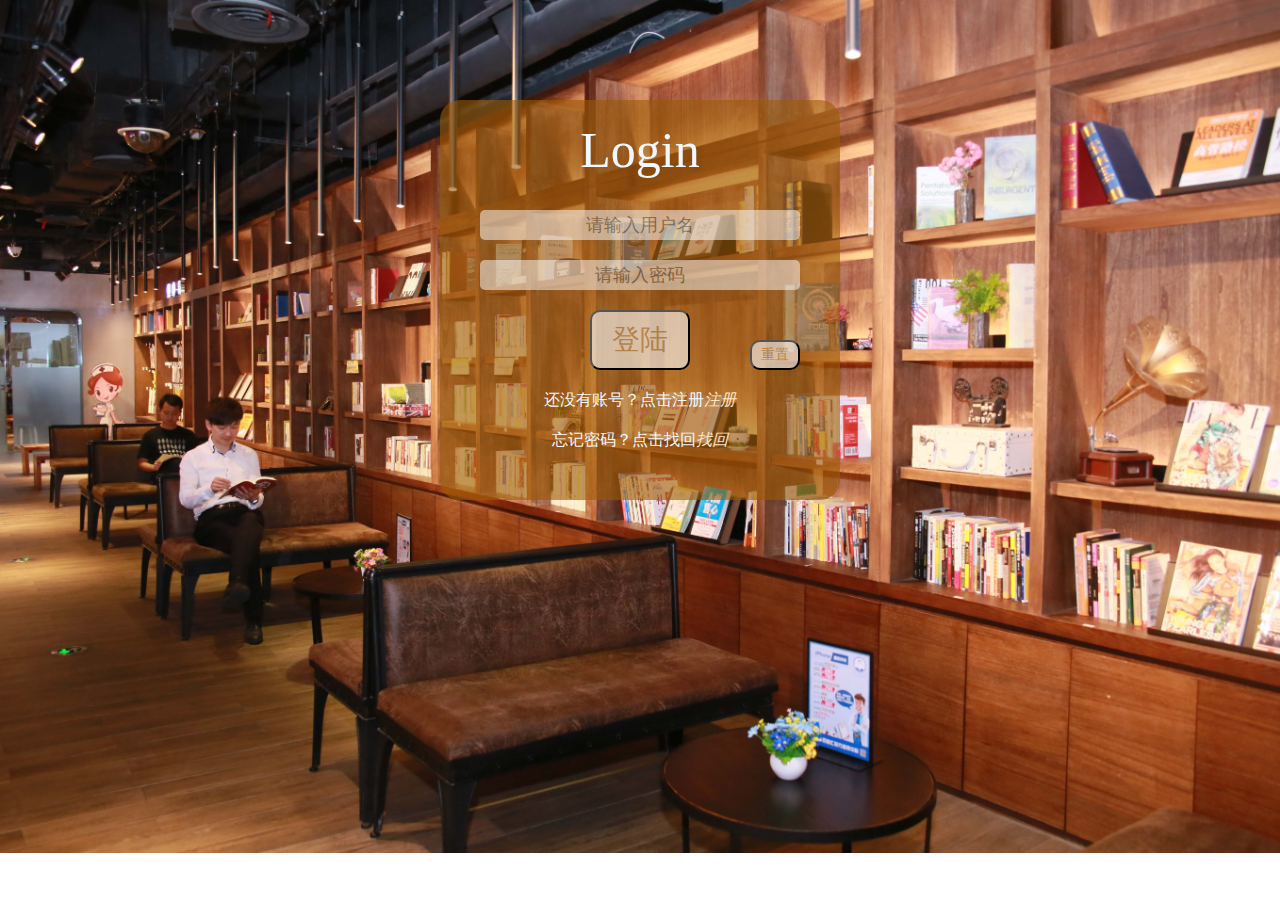
<file: index.html>
<!DOCTYPE html>
<html lang="en">

<head>
    <meta charset="UTF-8">
    <meta name="viewport" content="width=device-width, initial-scale=1.0">
    <meta http-equiv="X-UA-Compatible" content="ie=edge">
    <title>图书管理系统</title>
    <!-- <link rel="stylesheet" href="css/normalize.css"> -->
    <link rel="stylesheet" href="css/index.css">
    <link rel="stylesheet" href="css/main.css">
    <script src="js/md5.js"></script>
</head>

<body>
    <div class="main">
        <div class="title">Login</div>
        <div class="input">
            <form action="login_book.php" method="POST">
                <input type="text" class="inputText" name="uid" placeholder="请输入用户名" required="required">
                <input type="password" class="inputText" name="pwd" id="pwd" placeholder="请输入密码" required="required">
                <div class="buttons"><button type="submit" onclick="md5pwd()">登陆</button><button type="reset" class="reset">重置</button></div> 
            </form>
            <div class="register">还没有账号？点击注册<a href="register.html">注册</a></div>
            <div class="register">忘记密码？点击找回<a href="resetpwd.html">找回</a></div>
        </div>
    </div>

    <script>
        var pwd = document.getElementById("pwd");
        function md5pwd(){
            pwd.value = hex_md5(pwd.value);
            
        }
    </script>
</body>

</html>
</file>
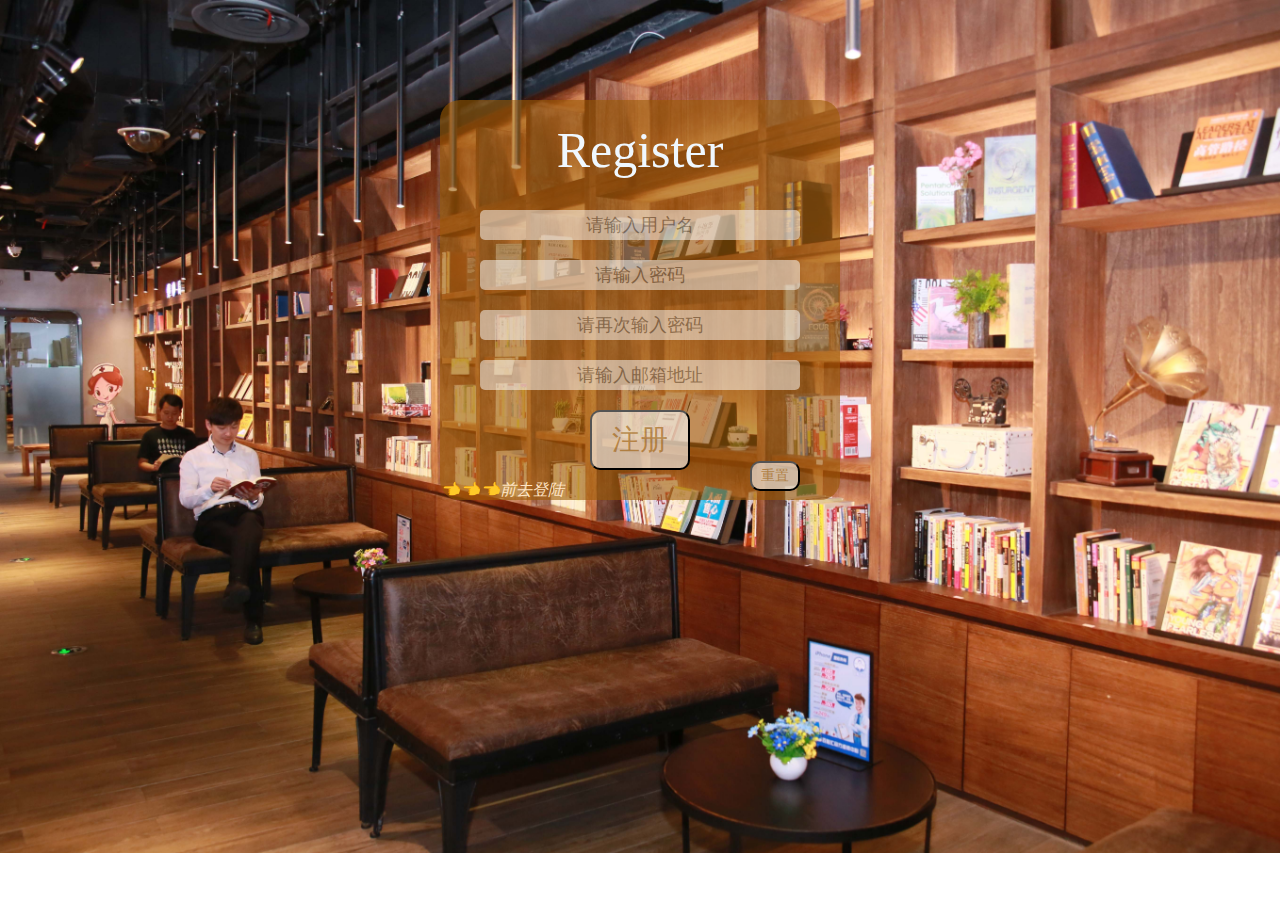
<file: register.html>
<!DOCTYPE html>
<html lang="en">

<head>
    <meta charset="UTF-8">
    <meta name="viewport" content="width=device-width, initial-scale=1.0">
    <meta http-equiv="X-UA-Compatible" content="ie=edge">
    <title>ćł¨ĺ</title>
    <link rel="stylesheet" href="css/index.css">
    <link rel="stylesheet" href="css/main.css">
    <script src="js/md5.js"></script>
</head>

<body>
    <div class="main">
        <div class="title">Register</div>
        <div class="input">
            <form action="register_book.php" method="POST">
                <input type="text" class="inputText" name="uid" placeholder="请输入用户名" required="required">
                <input type="password" class="inputText" name="pwd" placeholder="请输入密码" required="required">
                <input type="password" class="inputText" name="pwd2" placeholder="请再次输入密码" required="required">
                <input type="email" class="inputText" name="email" placeholder="请输入邮箱地址" required="required">
                <div class="buttons">
                    
                    <button type="submit" onmouseover="checkpwd()" onclick="md5pwd()">注册</button>
                    <button type="reset" class="reset">重置</button>
                    <a href="index.html">👈👈👈前去登陆</a>
                </div>
            </form>
        </div>
    </div>

    <script>
        var inputs = document.getElementsByClassName("inputText");
        function checkpwd() {
            if (inputs[1].value != inputs[2].value) {
                alert("两次输入的密码不一致，请重新输入");
            }
        }
        function md5pwd(){
            inputs[1].value = inputs[2].value = hex_md5(inputs[1].value);
        }
        
    </script>
</body>

</html>
</file>
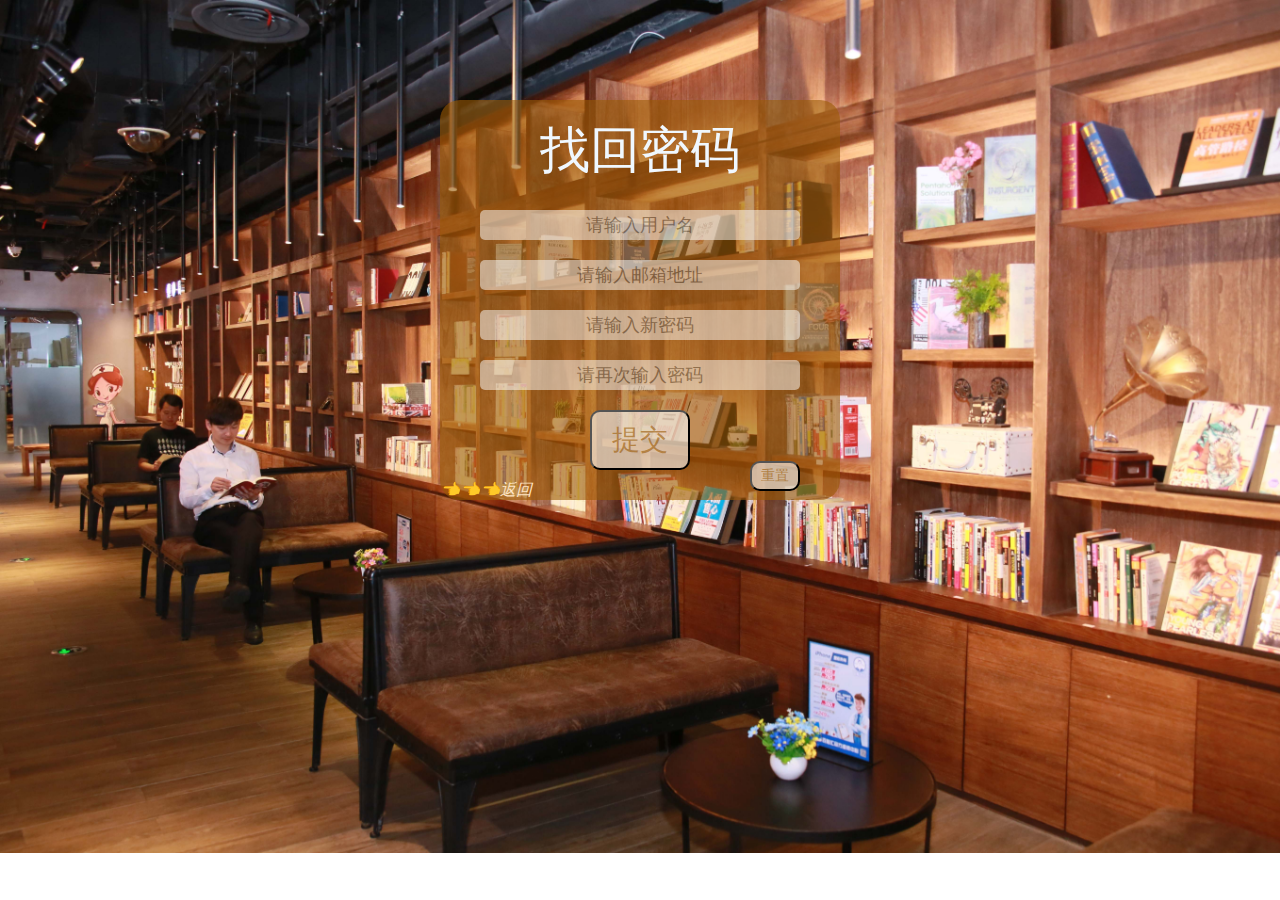
<file: resetpwd.html>
<!DOCTYPE html>
<html lang="en">

<head>
    <meta charset="UTF-8">
    <meta name="viewport" content="width=device-width, initial-scale=1.0">
    <meta http-equiv="X-UA-Compatible" content="ie=edge">
    <title>找回密码</title>
    <link rel="stylesheet" href="css/index.css">
    <link rel="stylesheet" href="css/main.css">
    <script src="js/md5.js"></script>
</head>

<body>
    <div class="main">
        <div class="title">找回密码</div>
        <div class="input">
            <form action="resetpwd_book.php" method="POST">
                <input type="text" class="inputText" name="uid" placeholder="请输入用户名" required="required">
                <input type="email" class="inputText" name="email" placeholder="请输入邮箱地址" required="required">
                <input type="password" class="inputText" name="pwd" placeholder="请输入新密码" required="required">
                <input type="password" class="inputText" name="pwd2" placeholder="请再次输入密码" required="required">
                <div class="buttons">
                    <button type="submit" onmouseover="checkpwd()" onclick="md5pwd()">提交</button>
                    <button type="reset" class="reset">重置</button>
                    <a href="index.html">👈👈👈返回</a>
                </div>
            </form>
        </div>
    </div>

    <script>
        var inputs = document.getElementsByClassName("inputText");
        function checkpwd() {
            if (inputs[2].value != inputs[3].value) {
                alert("两次输入的密码不一致，请重新输入");
            }
        }
        function md5pwd(){
            inputs[2].value = inputs[3].value = hex_md5(inputs[2].value);
        }
        
    </script>
</body>

</html>
</file>
<file: css/index.css>
.main .title {
    font-size: 50px;
    text-align: center;
    line-height: 100px;
}

.register {
    height: 40px;
    text-align: center;
    line-height: 40px;
}

.register a, .buttons a {
    text-decoration: none;
    font-style: italic;
    color: bisque;
}
</file>
<file: css/main.css>
* {
    margin: 0;
    padding: 0;
    outline: none;
}

body {
    background: url('../img/book.jpg') no-repeat;
    background-size: cover;
}

header {
    /* height: 60px; */
    width: 100%;
    background-color: rgba(0, 0, 0, 0.6);
    position: fixed;
    top: 0;
    border-bottom: 10px solid rgba(0, 0, 0, 0.6);
}
header a,header .username{
    color: aliceblue;
    float: right;
}
header>.touxiang {
    /* margin: 15px 20px; */
    width: 98%;
    height: 30px;
    /* background-color: blanchedalmond; */
}


.main {
    width: 400px;
    min-height: 400px;
    background: rgba(155, 90, 5, 0.6);
    margin: 100px auto;
    border-radius: 20px;
    position: relative;
    color: aliceblue;
}

ul,
ol,
li {
    list-style: none;
}

.tab {
    border-radius: 20px 20px 0 0;
    /* background: rgba(155, 90, 5, 0.3); */
    background: rgba(253, 253, 253, 0.6);
    height: 50px;
}

.tab li {
    width: 100px;
    height: 50px;

    /* display: inline-block; */
    cursor: pointer;
    border-radius: 20px 20px 0 0;
    text-align: center;
    line-height: 50px;
    font-weight: bold;
    float: left;
}

.tab li:hover {
    background: rgba(253, 253, 253, 0.596);
}

.tab li.on {
    /* background: rgba(253, 253, 253, 0.6); */
    background: rgba(170, 90, 5, 0.6);
}

.hide {
    display: none;
}

.main .input .inputText {
    font-size: 18px;
    width: 80%;
    text-align: center;
    line-height: 30px;
    border-style: none;
    border-radius: 5px;
    outline: none;
    /* vertical-align: middle; */
    opacity: 0.5;
    margin: 10px 40px;
}

.input {
    position: absolute;
    top: 100px;
    width: 400px;
}

.buttons {
    position: relative;
}

button {
    width: 100px;
    height: 60px;
    margin: 10px 150px;
    background: rgba(253, 253, 253, 0.6);
    border-radius: 10px;
    font-size: 28px;
    color: rgba(155, 90, 5, 0.6);
}

button.reset{
    width: 50px;
    height: 30px;
    font-size: 14px;
    position: absolute;
    left: 160px;
    bottom: 0;
}
</file>
